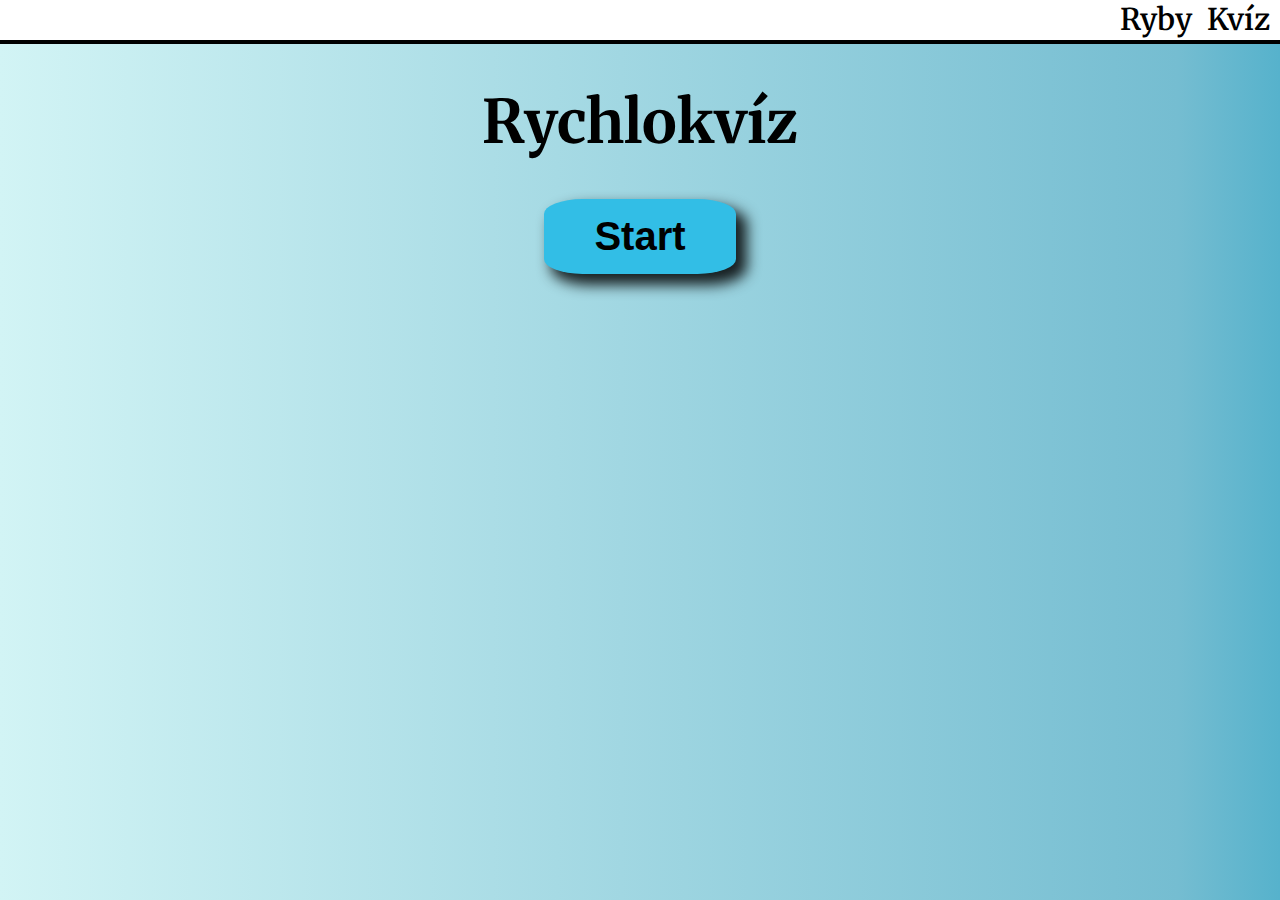
<file: quiz.html>
<!DOCTYPE html>
<html lang="en" dir="ltr">
  <head>
    <meta charset="utf-8">
    <title></title>
<link rel="stylesheet" href="quiz.css">
<link href="https://fonts.googleapis.com/css?family=Merriweather&display=swap" rel="stylesheet">
<link rel="stylesheet" href="https://use.fontawesome.com/releases/v5.11.2/css/all.css" integrity="sha384-KA6wR/X5RY4zFAHpv/CnoG2UW1uogYfdnP67Uv7eULvTveboZJg0qUpmJZb5VqzN" crossorigin="anonymous">
<link rel="stylesheet" href="navbar.css">

<meta name="viewport" content="width=device-width,initial-scale=1,maximum-scale=1,user-scalable=no">
<meta http-equiv="X-UA-Compatible" content="IE=edge,chrome=1">
<meta name="HandheldFriendly" content="true">
  </head>
  <body>
    <header>
    <span id="ull">
    <i id="navbaricon" class="fas fa-bars"></i>
        <ul class="navlist" id="navlist">
          <li class="navitems"><a href="index.html">Ryby</a></li>
          <li class="navitems"><a href="quiz.html">Kvíz</a></li>

        </ul></span>
    </header>
    <div class="phonenav" id="phonenav">
      <ul id="phonenavlist">
        <li class="phonenavitems"><a href="index.html">Ryby</a></li>
        <li class="phonenavitems"><a href="quiz.html">Kvíz</a></li>

      </ul></span>
    </div>
<h1 id="quickquiz">Rychlokvíz</h1>



      <div id="otazkadiv"><h1 id="otazka" class="displaynone">Kolik je hodin?</h1></div>
<div id="popupy">
    <div id="popup1" class="popup displaynone">Incorrect!</div>
<div id="popup3" class="popup displaynone">
Bača!
</div>
    <div id="popup2" class="popup displaynone">Stupid!</div>
</div><div id="container">
<div id="options">
<button class="btn btn-options displaynone" id="btn1" type="button" name="button">Ano</button>
<button class="btn btn-options displaynone" id="btn2" type="button" name="button">Ne</button>
<button class="btn btn-options displaynone" id="btn3" type="button" name="button">3</button>
<button class="btn btn-options displaynone" id="btn4" type="button" name="button">4</button>

<span id="celkovevyhodnoceni"><div id="vyhodnoceni">
  <span id="skore">4</span> / <span id="maxskore">4</span>
</div>
<div id="imgdiv">
  <img id="vyhodnoceniimg" src="rybari.png" alt="">
</div>
<p id="poznamka">Jsi rybář srdcem i duší!</p>
</span>
</div>
<div id="controls">
    <div id="start" class="startcenter"><button id="startbutton"class="btn btn-controls" type="button" name="button"><span id="againorstart">Start</span></button></div>
    <div id="next" class=" displaynone"><button id="nextbutt"class="btn btn-controls"type="button" name="button">Next</button></div>
  </div>
</div>



<script src="main.js" charset="utf-8"></script>
</body>
</html>
</file>
<file: quiz.css>
html, body {
  margin: 0;
  padding: 0;
  box-sizing: border-box;
  height: 100%;

    height:auto!important;
    min-height:100vh;

}
Body {
  background: rgba(210,244,245,1);
  background: -moz-linear-gradient(left, rgba(210,244,245,1) 0%, rgba(117,189,209,1) 92%, rgba(86,178,204,1) 100%);
  background: -webkit-gradient(left top, right top, color-stop(0%, rgba(210,244,245,1)), color-stop(92%, rgba(117,189,209,1)), color-stop(100%, rgba(86,178,204,1)));
  background: -webkit-linear-gradient(left, rgba(210,244,245,1) 0%, rgba(117,189,209,1) 92%, rgba(86,178,204,1) 100%);
  background: -o-linear-gradient(left, rgba(210,244,245,1) 0%, rgba(117,189,209,1) 92%, rgba(86,178,204,1) 100%);
  background: -ms-linear-gradient(left, rgba(210,244,245,1) 0%, rgba(117,189,209,1) 92%, rgba(86,178,204,1) 100%);
  background: linear-gradient(to right, rgba(210,244,245,1) 0%, rgba(117,189,209,1) 92%, rgba(86,178,204,1) 100%);
  filter: progid:DXImageTransform.Microsoft.gradient( startColorstr='#d2f4f5', endColorstr='#56b2cc', GradientType=1 );
  font-family: merriweather;
  max-height: 1600px;
}
.background {
  background: rgba(210,244,245,1);
  background: -moz-linear-gradient(left, rgba(210,244,245,1) 0%, rgba(117,189,209,1) 92%, rgba(86,178,204,1) 100%);
  background: -webkit-gradient(left top, right top, color-stop(0%, rgba(210,244,245,1)), color-stop(92%, rgba(117,189,209,1)), color-stop(100%, rgba(86,178,204,1)));
  background: -webkit-linear-gradient(left, rgba(210,244,245,1) 0%, rgba(117,189,209,1) 92%, rgba(86,178,204,1) 100%);
  background: -o-linear-gradient(left, rgba(210,244,245,1) 0%, rgba(117,189,209,1) 92%, rgba(86,178,204,1) 100%);
  background: -ms-linear-gradient(left, rgba(210,244,245,1) 0%, rgba(117,189,209,1) 92%, rgba(86,178,204,1) 100%);
  background: linear-gradient(to right, rgba(210,244,245,1) 0%, rgba(117,189,209,1) 92%, rgba(86,178,204,1) 100%);
}
h1 {
  font-size: 60px;
  text-align: center;
}
@media only screen and (max-width: 1000px){
    .otazka {
      width: 40%

    }
    #navlist {
    display: none
    }
}
  @media only screen and (max-width: 400px) {
h1 {
  text-align: center
}
}
li.phonenavitems {
  background-color: #cff7fc;
}
  .fa-bars:hover {
    cursor: pointer;
    color: black
  }

#container {
  margin: 0 auto;
  width: 800px;
  max-width: 80%;


  justify-content: center;
  flex-direction: column;
}
#otazka {
  font-size: 200%;

   margin: 0 auto;
   margin-top: 5%;
   margin-bottom: 5%;

   max-width: 80%;


   justify-content: center;
   flex-direction: column;
}

.btn  {
 background-color: rgb(50, 190 , 230);
 font-size: 30px;
 font-weight: bold;
 padding: 15px 0;
 -webkit-box-shadow: 9px 9px 14px 2px rgba(0,0,0,0.85);
-moz-box-shadow: 9px 9px 14px 2px rgba(0,0,0,0.85);
box-shadow: 9px 9px 14px 2px rgba(0,0,0,0.85);
border: 0;
border-radius: 20%;
outline: none;

}
#controls {
  display: flex;
  flex-direction: row;
  justify-content: space-between;
  margin: 0 20%
}
#options {
width: 100%;
display: flex;
flex-wrap:wrap;

}
.btn-options {
  width: 40%;
  margin: 2% 5%;
  margin-bottom: 10%;


}
.btn-controls {
  width: 100%;
  font-size: 40px;
  background-color: rgb(50, 190, 230)

}
#start, #next {

  width: 40%;
  margin-bottom: 30px;
  margin: 0 auto

}
.displaynone  {
  display: none
}
.startcenter {
  margin: 0 auto;
}
.disabled{
  pointer-events: none;
  cursor: not-allowed;
}
#popupy {
  display: flex;
  justify-content: space-between;

  width: 100%

}
.popup{
border: 5px solid black;

  font-size: 40px;
background-color: white;
padding: 20px;
border-radius: 20%;
-webkit-box-shadow: 9px 9px 14px 2px rgba(0,0,0,0.85);
-moz-box-shadow: 9px 9px 14px 2px rgba(0,0,0,0.85);
box-shadow: 9px 9px 14px 2px rgba(0,0,0,0.85);
}
#popup1 {
transform: rotate(-30deg);
margin-left: 5%;
height: 50%;
}
#popup2 {
transform: rotate(30deg);
  margin-right: 5%;
  height: 50%;
}
#popup3 {
  margin-bottom: 5%;
  font-size: 26px
}
.border {
  border: 5px solid black;
}
@media only screen and (min-width: 1384px){
#popup3 {
  font-size: 26px
}
#otazka {
  font-size: 40px;
  margin-bottom: 20px
}

}
@media only screen and (max-width: 1000px){
#popup2, #popup1 {
display: none
}
#popup3 {
  margin: 0 auto;
  margin-bottom: 10px
}
#next {
  width: 50%
}
#start {
  width: 50%
}
#vyhodnoceniimg {
  width: 50%
}
}
.borderbutton {
  -webkit-box-shadow: 9px 9px 14px 2px rgba(0,0,0,0.85);
  -moz-box-shadow: 9px 9px 14px 2px rgba(0,0,0,0.85);
  box-shadow: 9px 9px 14px 2px rgba(0,0,0,0.85);
}
@media only screen and (max-width: 440px){
#start {
  width: 100%
}
.btn-options {
  width: 100%;
  margin: 10% 0;
  margin-bottom: 10%;


}
#popup3 {
  font-size: 26px;
  padding: 10px
}
#next {
  width: 100%;
}
#nextbutt {
  width: 100%;
  font-size: 26px
}
}
#vyhodnoceni {
  display: flex;
  margin: 0 auto;
  margin-bottom: 40px;
  font-size: 60px;
  font-weight: bold;
  border: 10px solid black;
  border-radius: 100%;
  padding: 30px;
  background-color: yellow
}
#vyhodnoceniimg {
display: flex;
  width: 50%;
margin: 0 auto;
  margin-bottom: 30px;
  border-radius: 70%
}
#imgdiv {
  width: 60%;
  height: 30%;
margin: 0 auto

}
#celkovevyhodnoceni {
  display: flex;
    flex-direction: column;
    margin: 0 auto
}
#poznamka {
  margin: 0 auto;
    margin-top: 85px;
    font-weight: bold;
    font-size: 22px;
}
#quickquiz {
  margin: 40px;
}
@media only screen and (max-width: 520px){
#vyhodnoceniimg {
  width: 100%;
}
#start {
  width: 100%
}
}
</file>
<file: navbar.css>
#ull {
  height: 40px;;
  display: block;
  width: 100%;
  background-color: white;
  border-bottom: 4px solid black;
}
.fa-bars {
display: flex;
font-size: 40px;
float: right;
margin-right: 5px;

}
.fa-bars:hover {
  cursor: pointer;
  color: black
}
li.phonenavitems {


  font-size: 30px;
  font-weight: 600;
  padding-left: 10pX;
  padding: 5px;
  color: black;
  font-family: merriweather;
  width: 100%;
  margin: 0

}
ul#phonenavlist {
  width: 100%;
  list-style-type: none;
  padding-left: 0;
  margin: 0;

  border-bottom: 4px solid black
}
.phonenav {

}
a {
  color: black;
  text-decoration: none
}
@media only screen and (min-width: 1001px) {
  .container {
  width: 100%;
  display: flex
  }
  i.fa-bars {
    display: none
  }
.#phonenav {
  display: none;
}
}

li.navitems:hover {
  background-color: white;


}
li.navitems {
  margin: 0 5px;
text-align: right;
font-size: 30px;
font-weight: 600;
padding-left: 5pX;
padding-right: 5px

color: black
  }
li.phonenavitems a:hover {
  color: black;
  cursor: pointer;

}
li.phonenavitems:hover {
    background-color: white
}
  li.navitems:hover {
  color: black;
  cursor: pointer;
    }

ul.navlist {
  display: flex;
  float: right;
  list-style-type: none;
  text-align: right;
  padding-left: 0PX;
  margin-top: 0;
  margin-bottom: 0;
  margin-right: 5px;

}
@media only screen and (min-width: 1001px) {
  .container {
  width: 100%;
  display: flex
  }
  i.fa-bars {
    display: none
  }
#phonenav {
  display: none;
}
}
@media only screen and (max-width: 1000px) {

#navlist {
display: none
}
</file>
